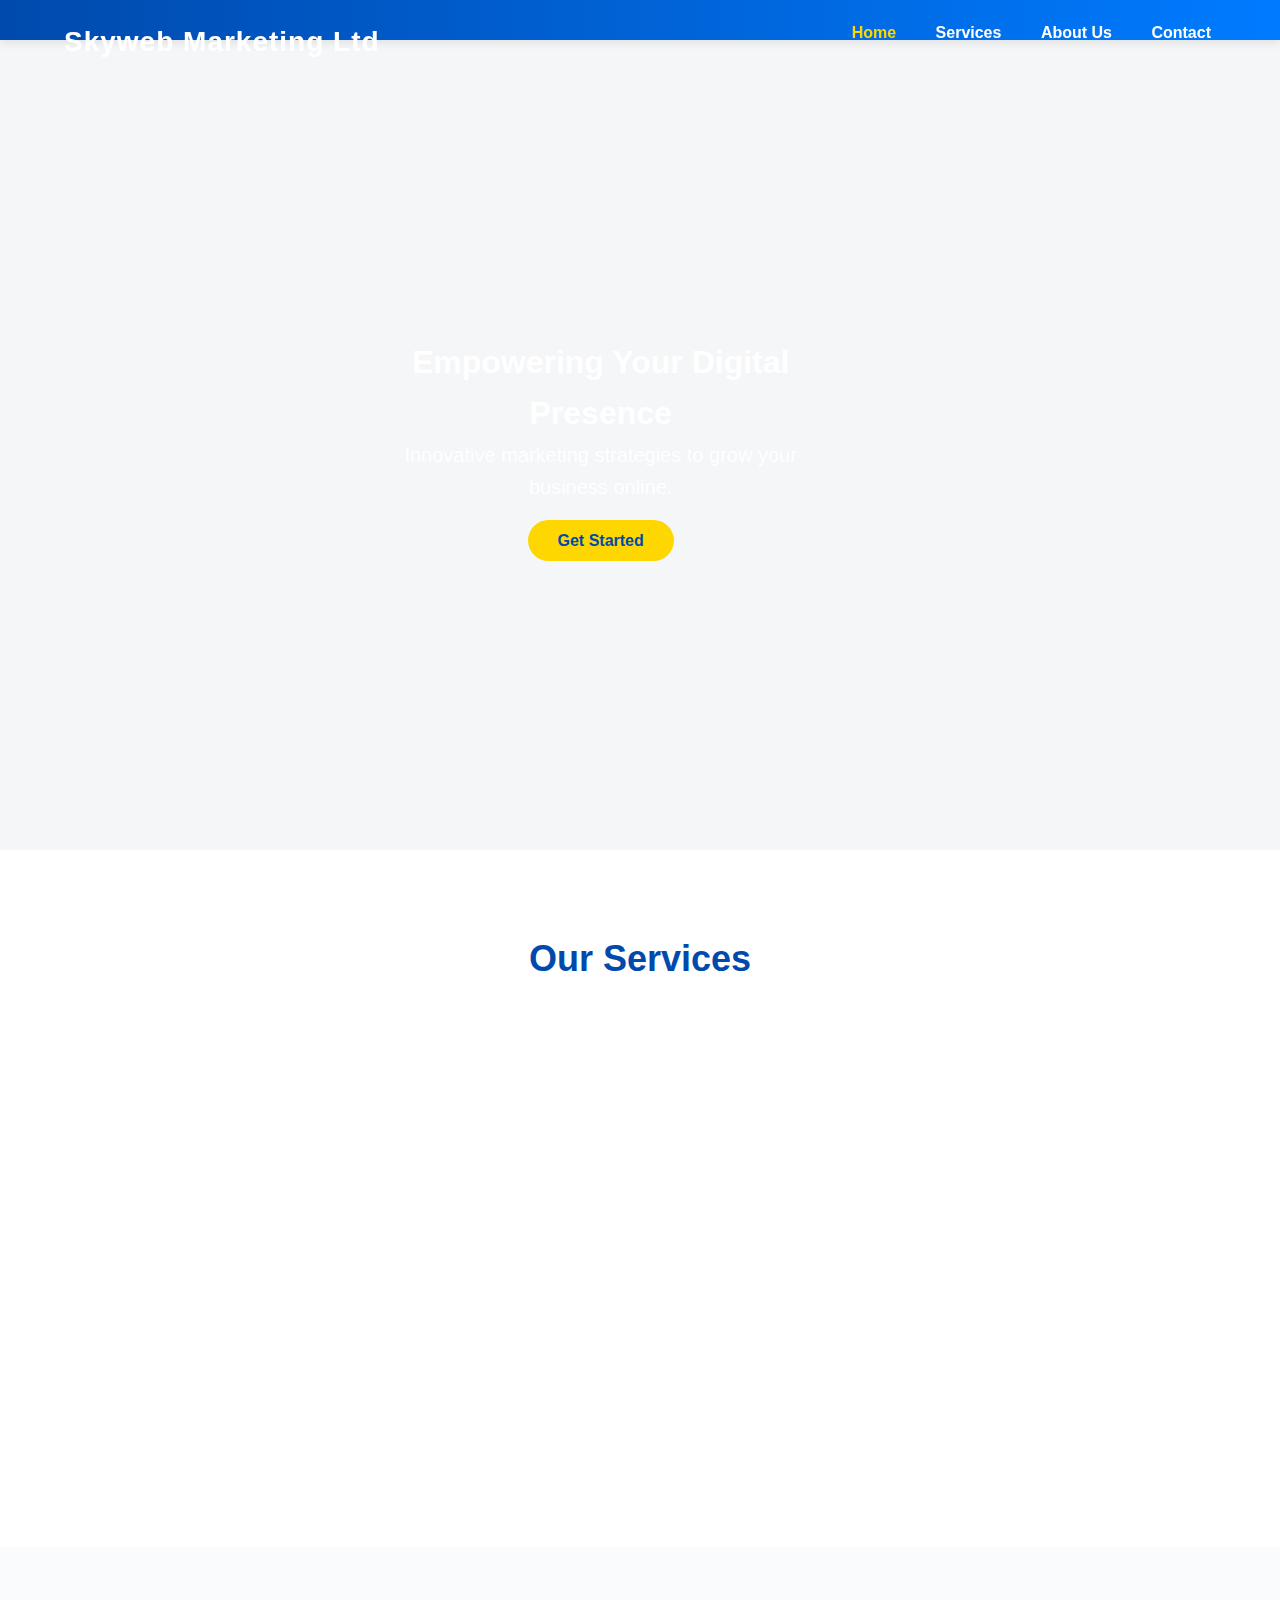
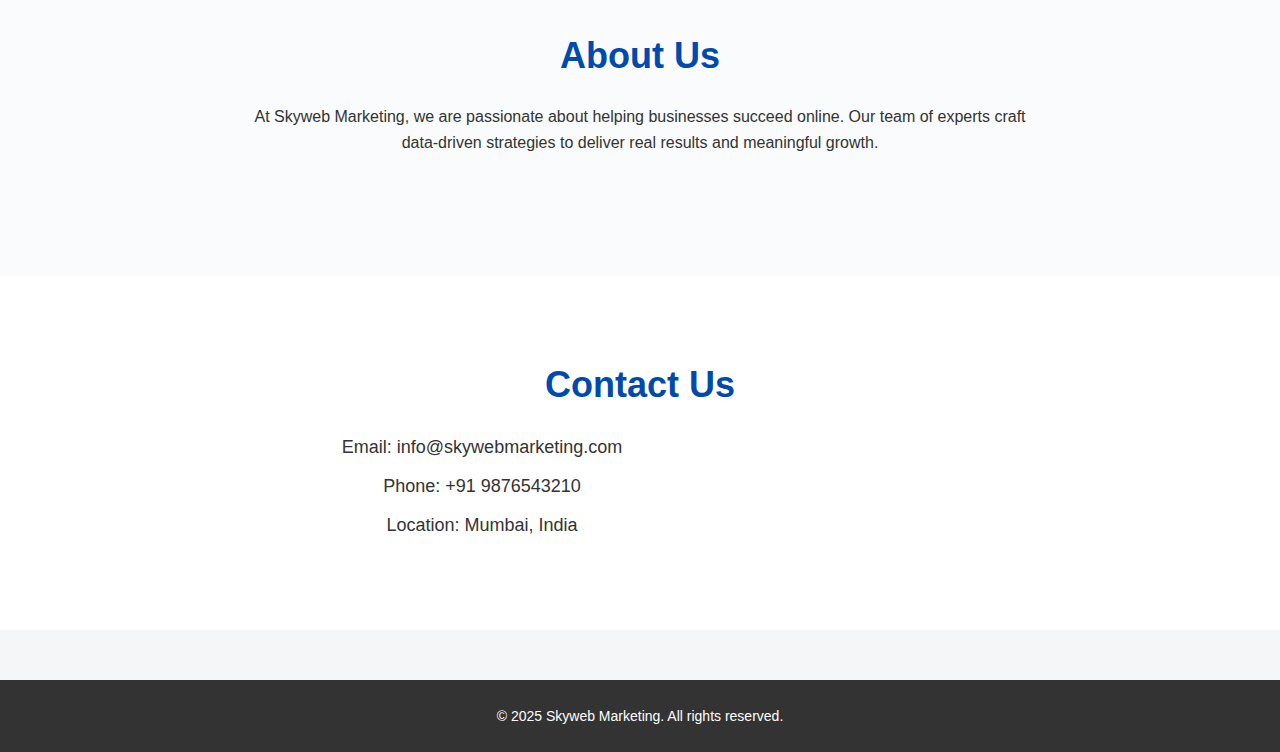
<file: index.html>
<!DOCTYPE html>
<html lang="en">
<head>
  <meta charset="UTF-8">
  <meta name="viewport" content="width=device-width, initial-scale=1">
  <title>Skyweb Marketing</title>
  <link rel="stylesheet" href="style.css">
</head>
<body>

  <header>
    <div class="container nav-container">
      <div class="logo">Skyweb Marketing Ltd</div>
      <nav>
        <ul>
          <li><a href="#" class="active">Home</a></li>
          <li><a href="#services">Services</a></li>
          <li><a href="#about">About Us</a></li>
          <li><a href="#contact">Contact</a></li>
        </ul>
      </nav>
    </div>
  </header>

  <section class="hero">
    <div class="container">
      <h1>Empowering Your Digital Presence</h1>
      <p>Innovative marketing strategies to grow your business online.</p>
      <a href="#contact" class="btn">Get Started</a>
    </div>
  </section>

  <section id="services" class="page-section">
    <div class="container">
      <h2>Our Services</h2>
      <div class="services-grid">
        <div class="service-card">
          <h3>Digital Marketing</h3>
          <p>Comprehensive campaigns tailored to your brand and audience.</p>
        </div>
        <div class="service-card">
          <h3>SEO Optimization</h3>
          <p>Boost your search engine rankings and increase visibility.</p>
        </div>
        <div class="service-card">
          <h3>Web Development</h3>
          <p>Modern, responsive websites that engage and convert visitors.</p>
        </div>
        <div class="service-card">
          <h3>Content Creation</h3>
          <p>Professional copywriting, blogs, and media that tell your story.</p>
        </div>
      </div>
    </div>
  </section>

  <section id="about" class="page-section">
    <div class="container">
      <h2>About Us</h2>
      <p>At Skyweb Marketing, we are passionate about helping businesses succeed online. 
         Our team of experts craft data-driven strategies to deliver real results and meaningful growth.</p>
    </div>
  </section>

  <section id="contact" class="page-section">
    <div class="container">
      <h2>Contact Us</h2>
      <div class="contact-info">
        <p>Email: info@skywebmarketing.com</p>
        <p>Phone: +91 9876543210</p>
        <p>Location: Mumbai, India</p>
      </div>
    </div>
  </section>

  <footer>
    <div class="container">
      <p>&copy; 2025 Skyweb Marketing. All rights reserved.</p>
    </div>
  </footer>

</body>
</html>
</file>
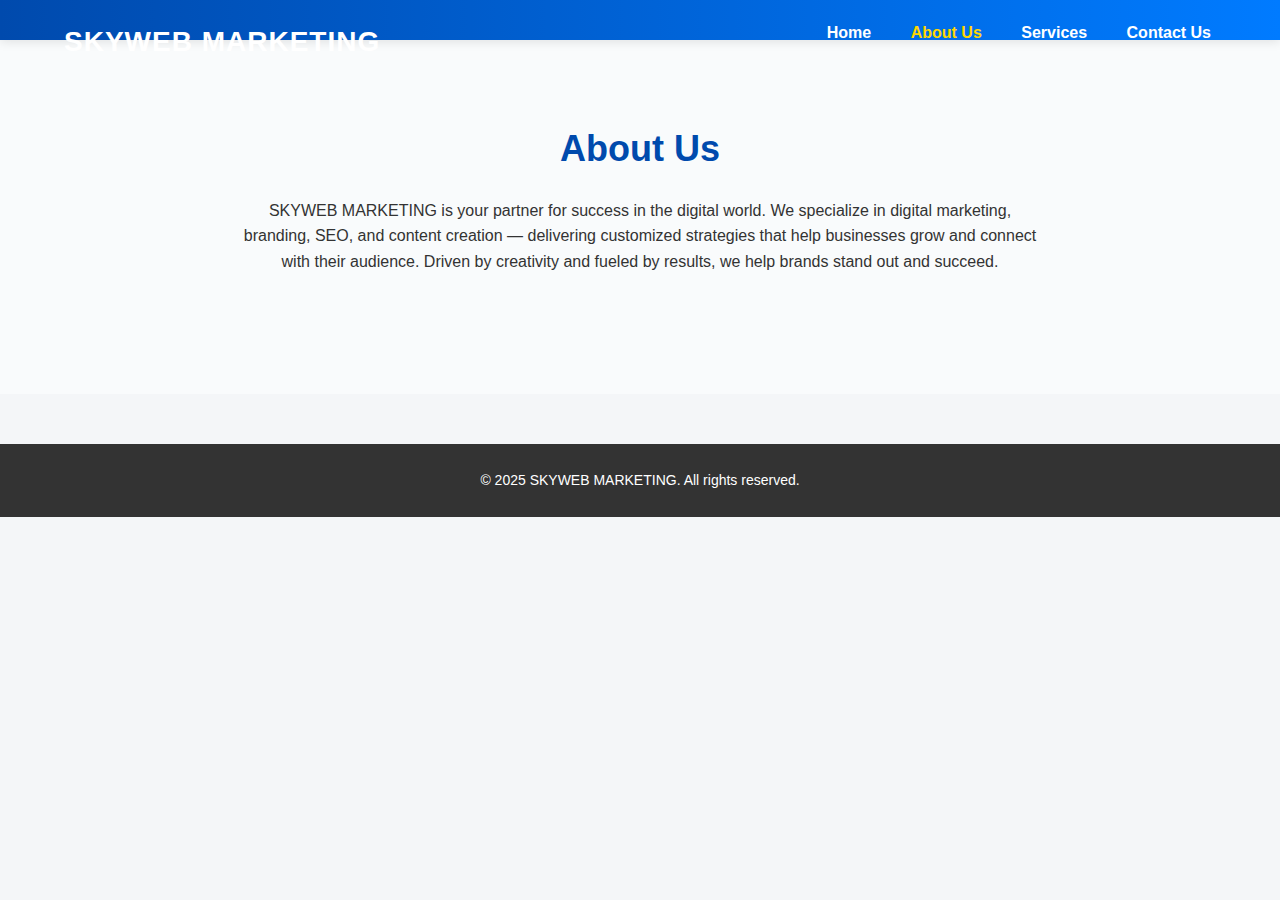
<file: about.html>
<!DOCTYPE html>
<html lang="en">
<head>
  <meta charset="UTF-8">
  <meta name="viewport" content="width=device-width, initial-scale=1">
  <title>About Us | SKYWEB MARKETING</title>
  <link rel="stylesheet" href="style.css">
</head>
<body>
  <header>
    <div class="container">
      <h1 class="logo">SKYWEB MARKETING</h1>
      <nav>
        <ul>
          <li><a href="index.html">Home</a></li>
          <li><a href="about.html" class="active">About Us</a></li>
          <li><a href="services.html">Services</a></li>
          <li><a href="contact.html">Contact Us</a></li>
        </ul>
      </nav>
    </div>
  </header>

  <section class="page-section">
    <div class="container">
      <h2>About Us</h2>
      <p>SKYWEB MARKETING is your partner for success in the digital world. We specialize in digital marketing, branding, SEO, and content creation — delivering customized strategies that help businesses grow and connect with their audience. Driven by creativity and fueled by results, we help brands stand out and succeed.</p>
    </div>
  </section>

  <footer>
    <p>© 2025 SKYWEB MARKETING. All rights reserved.</p>
  </footer>
</body>
</html>
</file>
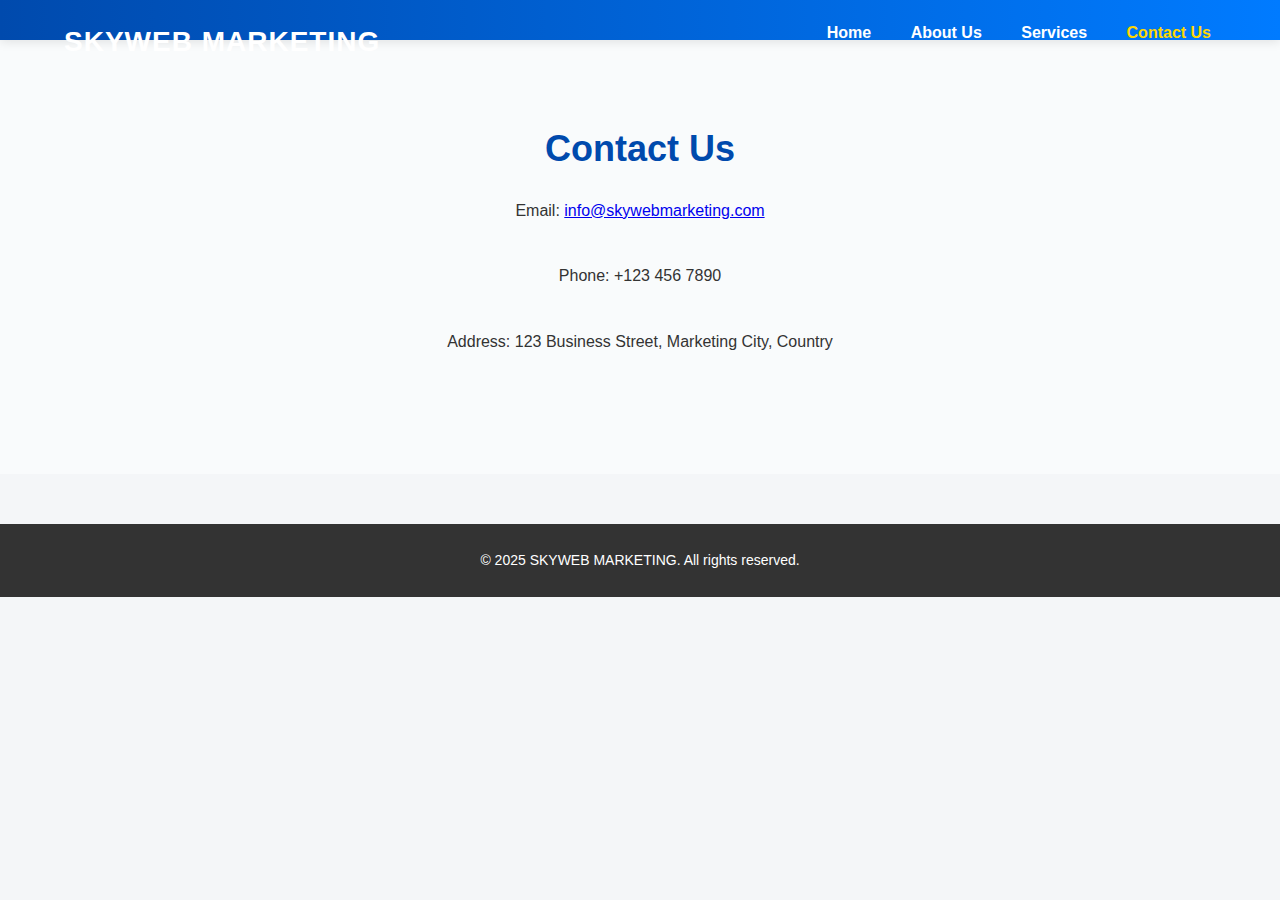
<file: contact.html>
<!DOCTYPE html>
<html lang="en">
<head>
  <meta charset="UTF-8">
  <meta name="viewport" content="width=device-width, initial-scale=1">
  <title>Contact Us | SKYWEB MARKETING</title>
  <link rel="stylesheet" href="style.css">
</head>
<body>
  <header>
    <div class="container">
      <h1 class="logo">SKYWEB MARKETING</h1>
      <nav>
        <ul>
          <li><a href="index.html">Home</a></li>
          <li><a href="about.html">About Us</a></li>
          <li><a href="services.html">Services</a></li>
          <li><a href="contact.html" class="active">Contact Us</a></li>
        </ul>
      </nav>
    </div>
  </header>

  <section class="page-section">
    <div class="container">
      <h2>Contact Us</h2>
      <p>Email: <a href="mailto:info@skywebmarketing.com">info@skywebmarketing.com</a></p>
      <p>Phone: +123 456 7890</p>
      <p>Address: 123 Business Street, Marketing City, Country</p>
    </div>
  </section>

  <footer>
    <p>© 2025 SKYWEB MARKETING. All rights reserved.</p>
  </footer>
</body>
</html>
</file>
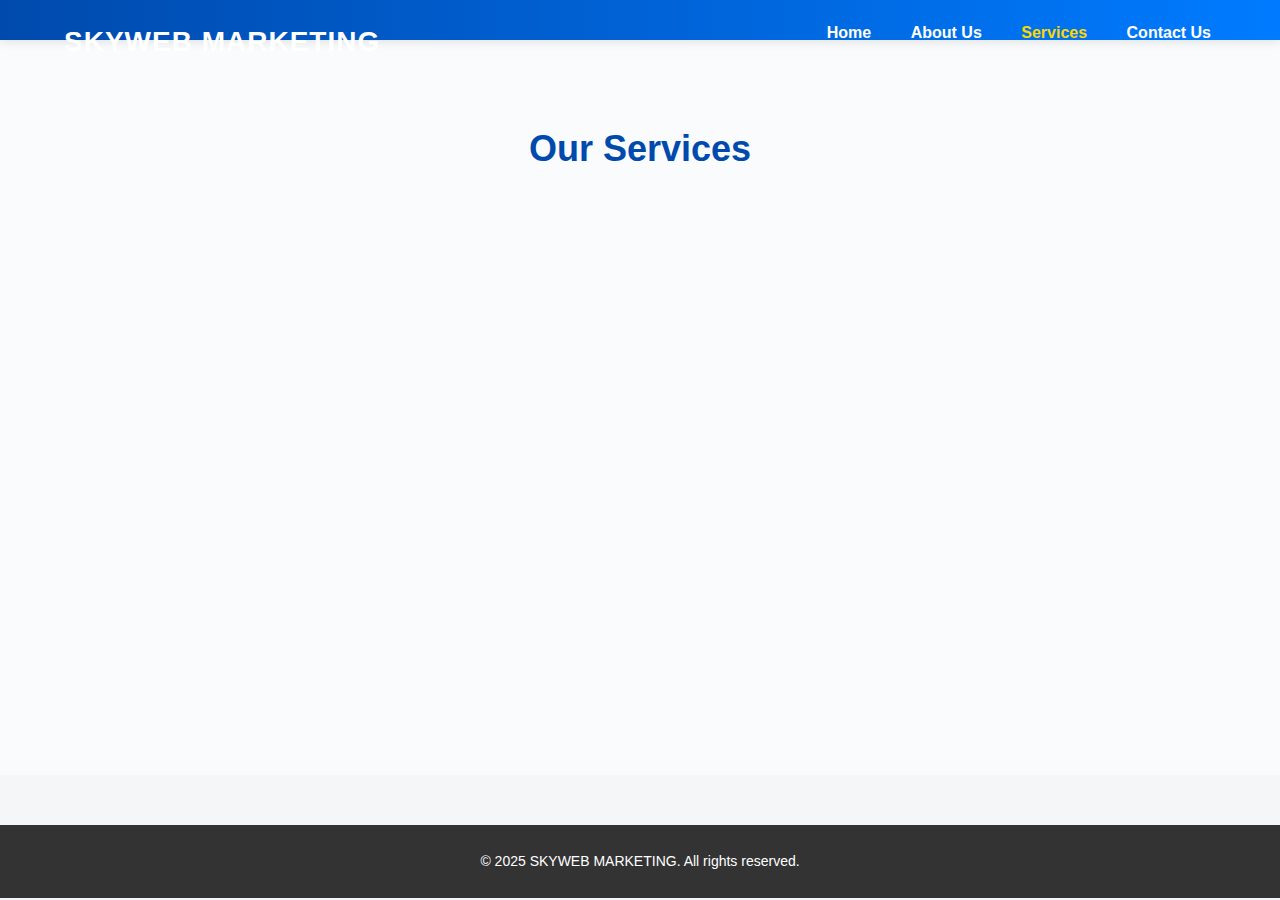
<file: services.html>
<!DOCTYPE html>
<html lang="en">
<head>
  <meta charset="UTF-8">
  <meta name="viewport" content="width=device-width, initial-scale=1">
  <title>Services | SKYWEB MARKETING</title>
  <link rel="stylesheet" href="style.css">
</head>
<body>
  <header>
    <div class="container">
      <h1 class="logo">SKYWEB MARKETING</h1>
      <nav>
        <ul>
          <li><a href="index.html">Home</a></li>
          <li><a href="about.html">About Us</a></li>
          <li><a href="services.html" class="active">Services</a></li>
          <li><a href="contact.html">Contact Us</a></li>
        </ul>
      </nav>
    </div>
  </header>

  <section class="page-section">
    <div class="container">
      <h2>Our Services</h2>
      <div class="services-grid">
        <div class="service-card">
          <h3>Digital Marketing</h3>
          <p>Effective online campaigns to grow your brand visibility and sales.</p>
        </div>
        <div class="service-card">
          <h3>SEO Optimization</h3>
          <p>Boost your search rankings and attract more organic traffic.</p>
        </div>
        <div class="service-card">
          <h3>Social Media Management</h3>
          <p>Creative strategies to engage your audience and build your brand.</p>
        </div>
        <div class="service-card">
          <h3>Brand Strategy</h3>
          <p>Crafting strong brand identities that stand the test of time.</p>
        </div>
      </div>
    </div>
  </section>

  <footer>
    <p>© 2025 SKYWEB MARKETING. All rights reserved.</p>
  </footer>
</body>
</html>
</file>
<file: style.css>
/* RESET & BASICS */
* {
  margin: 0;
  padding: 0;
  box-sizing: border-box;
}

html {
  scroll-behavior: smooth;
}

body {
  font-family: 'Poppins', sans-serif;
  background-color: #f4f6f8;
  color: #333;
  line-height: 1.6;
}

/* CONTAINER */
.container {
  width: 90%;
  max-width: 1200px;
  margin: auto;
}

/* HEADER */
header {
  background: linear-gradient(90deg, #004aad, #007bff);
  padding: 20px 0;
  position: sticky;
  top: 0;
  z-index: 100;
  box-shadow: 0 2px 10px rgba(0, 0, 0, 0.1);
}

.logo {
  color: white;
  font-size: 28px;
  font-weight: bold;
  letter-spacing: 1px;
  float: left;
}

nav {
  float: right;
}

nav ul {
  list-style: none;
}

nav ul li {
  display: inline-block;
  margin-left: 25px;
}

nav ul li a {
  color: white;
  text-decoration: none;
  font-size: 16px;
  font-weight: 600;
  position: relative;
  padding: 5px;
  transition: all 0.3s ease;
}

nav ul li a.active,
nav ul li a:hover {
  color: #ffd700;
}

/* HERO SECTION */
.hero {
  background: url('https://images.unsplash.com/photo-1504384308090-c894fdcc538d?ixlib=rb-4.0.3&auto=format&fit=crop&w=1500&q=80') center/cover no-repeat;
  height: 90vh;
  display: flex;
  align-items: center;
  justify-content: center;
  flex-direction: column;
  color: white;
  text-align: center;
  animation: fadeIn 2s ease forwards;
}

.hero h2 {
  font-size: 48px;
  margin-bottom: 15px;
}

.hero p {
  font-size: 20px;
  margin-bottom: 25px;
  max-width: 600px;
}

.btn {
  padding: 12px 30px;
  background-color: #ffd700;
  color: #004aad;
  text-decoration: none;
  font-weight: bold;
  border-radius: 30px;
  font-size: 16px;
  transition: background 0.3s ease;
}

.btn:hover {
  background-color: #ffc107;
}

/* SECTION */
.page-section {
  padding: 80px 20px;
  background: #ffffff;
  animation: fadeUp 1s ease forwards;
}

.page-section:nth-child(even) {
  background: #f9fbfc;
}

.page-section h2 {
  text-align: center;
  font-size: 36px;
  margin-bottom: 20px;
  color: #004aad;
}

.page-section p {
  text-align: center;
  max-width: 800px;
  margin: 0 auto 40px;
}

/* SERVICES */
.services-grid {
  display: grid;
  grid-template-columns: repeat(auto-fit, minmax(280px, 1fr));
  gap: 30px;
  margin-top: 40px;
}

.service-card {
  background: #f1f3f5;
  padding: 30px;
  border-radius: 12px;
  text-align: center;
  box-shadow: 0 4px 8px rgba(0,0,0,0.05);
  transition: transform 0.3s ease, box-shadow 0.3s ease;
  opacity: 0;
  transform: translateY(30px);
  animation: fadeInUp 1s ease forwards;
}

.service-card:hover {
  transform: translateY(-8px);
  box-shadow: 0 8px 16px rgba(0,0,0,0.1);
}

.service-card h3 {
  margin-bottom: 15px;
  font-size: 24px;
  color: #0056b3;
}

.service-card p {
  font-size: 16px;
}

/* CONTACT INFO */
.contact-info p {
  font-size: 18px;
  text-align: center;
  margin: 10px 0;
}

/* FOOTER */
footer {
  background-color: #333;
  color: white;
  text-align: center;
  padding: 25px 0;
  font-size: 14px;
  margin-top: 50px;
}

/* KEYFRAME ANIMATIONS */
@keyframes fadeIn {
  from {opacity: 0;}
  to {opacity: 1;}
}

@keyframes fadeUp {
  from {opacity: 0; transform: translateY(50px);}
  to {opacity: 1; transform: translateY(0);}
}

@keyframes fadeInUp {
  0% {
    opacity: 0;
    transform: translateY(30px);
  }
  100% {
    opacity: 1;
    transform: translateY(0px);
  }
}
</file>
